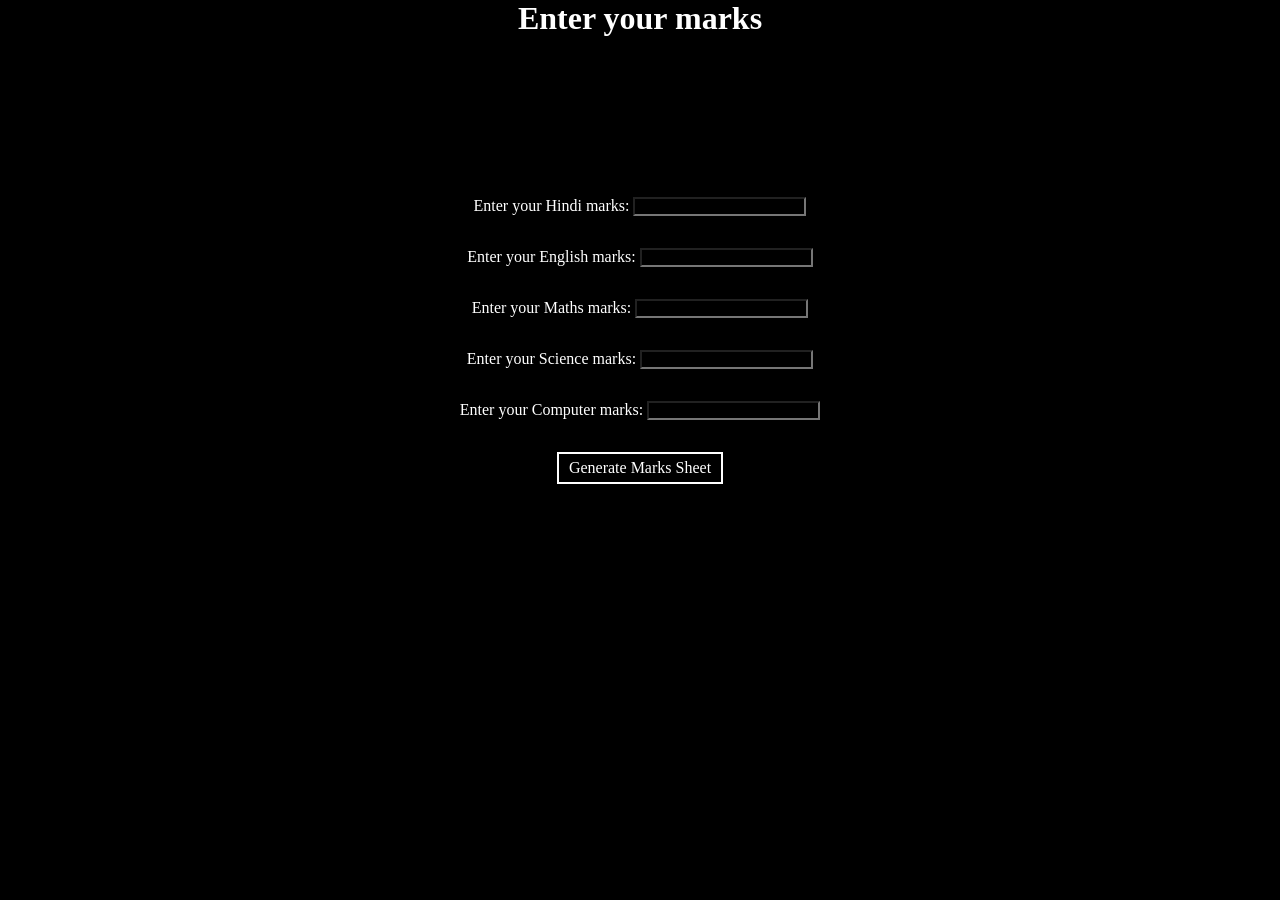
<file: JavaScript/JS_Projects/StudentResultCard_Project/index.html>
<!DOCTYPE html>
<html lang="en">

<head>
    <meta charset="UTF-8">
    <meta name="viewport" content="width=device-width, initial-scale=1.0">
    <title>Document</title>
    <link rel="stylesheet" href="style.css">
</head>

<body>
    <div class="main">

        
        <div class="student_info">
            <h1>Enter your marks</h1>
            <div class="subj_marks">
                <div class="hindi">Enter your Hindi marks: <input type="number" id="hindiInput" oninput="showHindiMarks()"></div>
                <div class="english">Enter your English marks: <input type="number" id="englishInput" oninput="showEnglishMarks()"></div>
                <div class="maths">Enter your Maths marks: <input type="number" id="mathsInput" oninput="showMathsMarks()"></div>
                <div class="science">Enter your Science marks: <input type="number" id="scienceInput" oninput="showScienceMarks()"></div>
                <div class="computer">Enter your Computer marks: <input type="number" id="computerInput" oninput="showComputerMarks()"></div>
                <div class="generate_mark_sheet" onclick="generateMarksheet()">Generate Marks Sheet</div>
            </div>



        </div>



        <div class="marks_sheet">
            <h1>Student Marks Sheet</h1>
            <div class="subj_marks_total">
                <div class="hindi_subj_marks sheet_style">
                    <div class="hindi_subj">Hindi</div>
                    <div class="hindi_marks" id="hindiMarks">100</div>
                </div>

                <div class="english_subj_marks sheet_style">
                    <div class="english_subj">English</div>
                    <div class="english_marks" id="englishMarks">100</div>
                </div>

                <div class="science_subj_marks sheet_style">
                    <div class="science_subj">Science</div>
                    <div class="science_marks" id="scienceMarks">100</div>
                </div>

                <div class="math_subj_makrs  sheet_style">
                    <div class="maths_subj">Maths</div>
                    <div class="maths_marks" id="mathsMarks">10</div>
                </div>

                <div class="computer_subj_marks  sheet_style">
                    <div class="computer_subj">Computer</div>
                    <div class="computer_marks" id="computerMarks">100</div>
                </div>

                <div class="total_marks  sheet_style">
                    <div >Total</div>
                    <div  id="totalMarks">100</div>
                </div>

            </div>



        </div>
    </div>
</body>

<script src="script.js"></script>
</html>
</file>
<file: JavaScript/JS_Projects/StudentResultCard_Project/style.css>
*{
    padding: 0;
    margin: 0;
    box-sizing: border-box;
    background-color: black;
    color: white;
}


.main{
    display: flex;
    justify-content: center;
    font-family: 'Times New Roman', Times, system-ui, -apple-system, BlinkMacSystemFont, 'Segoe UI', Roboto, Oxygen, Ubuntu, Cantarell, 'Open Sans', 'Helvetica Neue', sans-serif;
    height: 100%;
    width: 100%;
    flex-direction: column;
    align-items: center;
}

.student_info{
    height: 100%;
    width: 100%;
    display: flex;
    flex-direction: column;
    gap: 10rem;
    align-items: center;
}

.generate_mark_sheet{
    border: 2px solid;
    padding: 5px 10px 5px 10px;
    transition: all 0.4s ease-in-out;
}

.generate_mark_sheet:hover{
    color: black;
    background-color: white;
    font: bold;
    cursor: pointer
    
}


.subj_marks{
    display: flex;
    flex-direction: column;
    gap: 2rem;
    align-items: center;

}



.marks_sheet{
    display: flex;
    justify-content: center;
    align-items: center;
    text-align: center;
    width: 50%;
    display: none;
    margin-top: 2rem;
    
}

.subj_marks_total{
    width: 100%;
    margin-top: 7rem;

}

.sheet_style{
    display: flex;
    justify-content: space-between;
    width: 100%;
    margin-top: 1rem;
}
</file>
